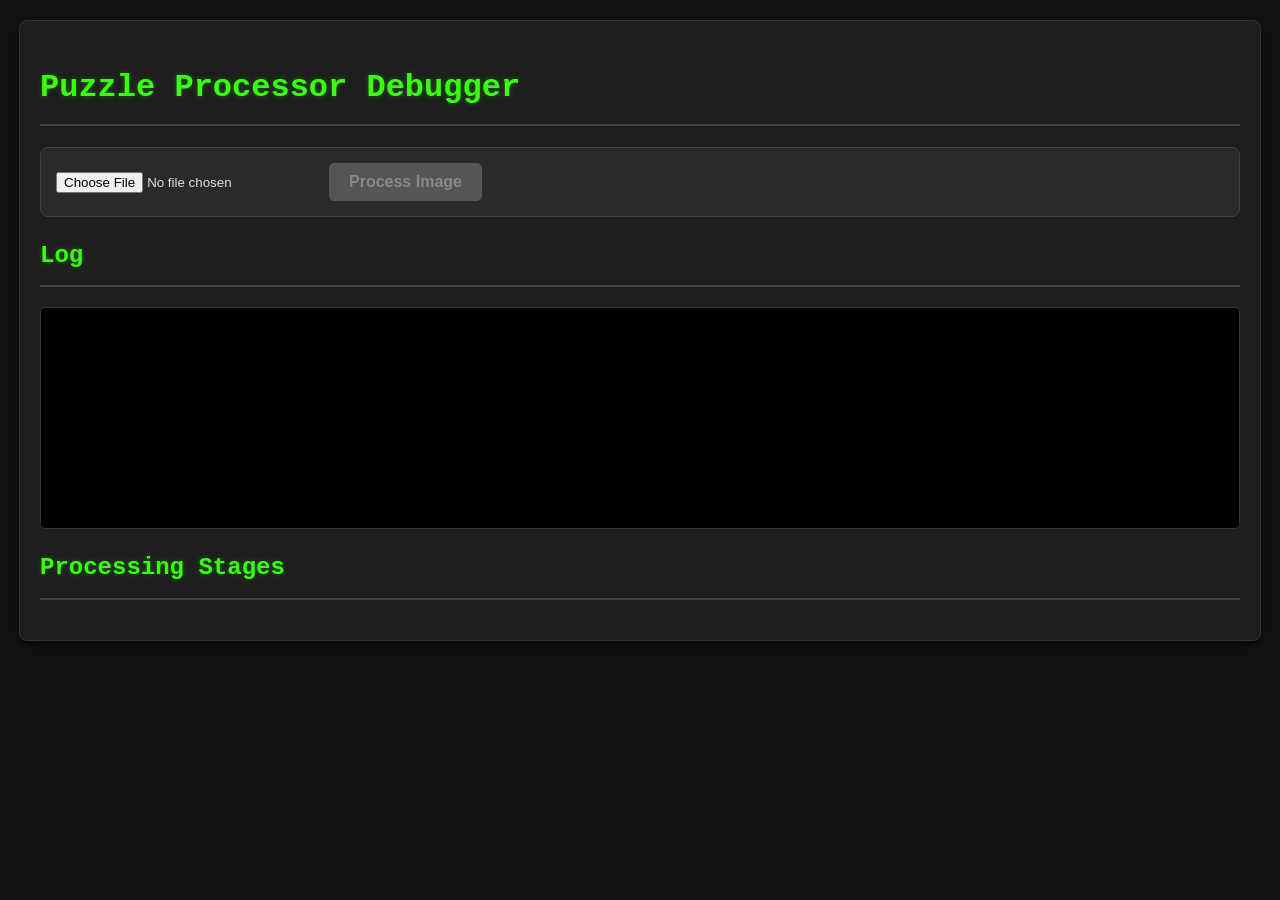
<file: Main/SnapGridScripts/debuger.html>
<!-- 
/**
 * debugger.html
 *
 * @author Isaiah Tadrous
 * @version 1.0.0
 *
 *
 * @description
 * This file, `debugger.html`, provides a visual and log-based interface for developers and interested users
 * to step through the internal workings of the SnapGrid image-to-puzzle conversion process. It is a crucial
 * tool for identifying why a particular image might fail to be recognized by the main application's photo importer.
 *
 * It loads an image and then processes it through several major stages, including:
 * 1. Initial pre-processing (downscaling, grayscale, etc.).
 * 2. Unwarping and perspective correction.
 * 3. Grid line detection and analysis.
 * 4. Region border enhancement and filtering.
 * 5. Final grid generation and optional annotation detection (stars and crosses).
 *
 * This allows for a granular inspection of the image data at each step, helping to pinpoint where the detection
 * pipeline may have failed or introduced errors. Users can submit bug reports with the output of this debugger
 * to provide invaluable data for improving the core algorithm.
 *
 */
-->
<!DOCTYPE html>
<html lang="en">
  <head>
    <meta charset="UTF-8">
    <meta name="viewport" content="width=device-width, initial-scale=1.0">
    <title>Puzzle Processor Debugger</title>
    <style>
		body { font-family: 'Fira Code', 'Courier New', monospace, sans-serif; line-height: 1.6; margin: 0; background-color: #121212; color: #e0e0e0; }
		.container { max-width: 1200px; margin: 20px auto; padding: 20px; background-color: #1e1e1e; border-radius: 8px; box-shadow: 0 4px 12px rgba(0, 0, 0, 0.5); border: 1px solid #333; }
		h1, h2 { color: #39ff14; border-bottom: 2px solid #444; padding-bottom: 10px; text-shadow: 0 0 5px rgba(57, 255, 20, 0.3); }
		#controls { margin-bottom: 20px; padding: 15px; background-color: #2a2a2a; border-radius: 8px; display: flex; align-items: center; gap: 20px; border: 1px solid #444; }
		#processBtn { background-color: #39ff14; color: #121212; font-weight: bold; border: none; padding: 10px 20px; border-radius: 5px; cursor: pointer; font-size: 16px; transition: all 0.3s; box-shadow: 0 0 8px rgba(57, 255, 20, 0.4); }
		#processBtn:disabled { background-color: #555; color: #888; cursor: not-allowed; box-shadow: none; }
		#processBtn:hover:not(:disabled) { background-color: #adff2f; transform: translateY(-2px); box-shadow: 0 4px 12px rgba(57, 255, 20, 0.6); }
		#log { border: 1px solid #333; height: 200px; overflow-y: scroll; padding: 10px; background-color: #000; border-radius: 5px; font-family: "Courier New", Courier, monospace; color: #39ff14; }
		#log p { margin: 0 0 5px; padding: 0; font-size: 14px; }
		#log p.error { color: #ff4d4d; }
		#debug-stages { display: grid; grid-template-columns: repeat(auto-fill, minmax(300px, 1fr)); gap: 20px; margin-top: 20px; }
		.stage { border: 1px solid #444; border-radius: 8px; padding: 15px; background-color: #2a2a2a; text-align: center; }
		.stage h3 { margin-top: 0; color: #ccc; }
		.stage canvas { max-width: 100%; height: auto; background-color: #111; border-radius: 4px; }
		.stage pre { text-align: left; background-color: #000; color: #f0f0f0; padding: 10px; border-radius: 4px; white-space: pre-wrap; word-break: break-all; border: 1px solid #333; }
		.final-error { grid-column: 1 / -1; text-align: center; font-size: 1.2em; color: #ff4d4d; background-color: #4d1a1a; padding: 20px; border-radius: 8px; border: 1px solid #ff4d4d; }
		.hidden { display: none; }
		.cloned-grid-container { margin-top: 20px; }
		.cloned-grid { display: grid; border: 2px solid #39ff14; grid-template-columns: repeat(auto-fit, minmax(0, 1fr)); }
		.cloned-grid .grid-cell { aspect-ratio: 1 / 1; box-sizing: border-box; border-top: 1px solid #444; border-left: 1px solid #444; }
		.cloned-grid .region-border-bottom { border-bottom: 2px solid #39ff14; }
		.cloned-grid .region-border-right { border-right: 2px solid #39ff14; }
    </style>
  </head>
  <body>
    <div class="container">
      <h1>Puzzle Processor Debugger</h1>
      <div id="controls">
        <input type="file" id="imageLoader" accept="image/*">
        <button id="processBtn" disabled>Process Image</button>
      </div>
      <h2>Log</h2>
      <div id="log"></div>
      <div id="statusBox" class="hidden">
        <p id="statusText"></p>
      </div>
      <h2>Processing Stages</h2>
      <div id="debug-stages"></div>
    </div>
    <div id="originalContainer" style="display: none;">
      <canvas id="canvasOriginal"></canvas>
    </div>
    <div id="processedContainer" style="display: none;">
      <canvas id="canvasProcessed"></canvas>
    </div>
    <div id="finalContainer" style="display: none;">
      <canvas id="canvasFinal"></canvas>
    </div>
    <div id="status" style="display: none;"></div>
    <canvas id="outputCanvas" style="display: none;"></canvas>
    <div id="results-info" style="display: none;"></div>
    <div id="starbattle-grid-container" style="display: none;">
      <div id="starbattle-grid"></div>
    </div>
    <script src="pica.min.js"></script>
    <script src="opencv.js" async></script>
    <script src="imagePreProcessor.js"></script>
    <script src="imageNormalizer.js"></script>
    <script src="gridDetector.js"></script>
    <script src="speedinvert.js"></script>
    <script src="enhanceRegionsByColor.js"></script>
    <script src="lineDurabilityFilter.js"></script>
    <script src="annotationDetector.js"></script>
    <script>
      window.addEventListener('DOMContentLoaded', () => {
        const imageLoader = document.getElementById('imageLoader');
        const processBtn = document.getElementById('processBtn');
        const logDiv = document.getElementById('log');
        const stagesDiv = document.getElementById('debug-stages');
        let activeProcessingImage = null;
        let activeFullResImage = null;
        const logMessage = (message, isError = false) => {
          const p = document.createElement('p');
          p.textContent = `[${new Date().toLocaleTimeString()}] ${message}`;
          if (isError) p.classList.add('error');
          logDiv.appendChild(p);
          p.scrollIntoView();
          console.log(isError ? 'ERROR:' : 'INFO:', message);
        };
        const addStage = (title, data) => {
          const stageDiv = document.createElement('div');
          stageDiv.className = 'stage';
          const h3 = document.createElement('h3');
          h3.textContent = title;
          stageDiv.appendChild(h3);
          if (data instanceof HTMLCanvasElement || data instanceof HTMLImageElement) {
            const canvas = document.createElement('canvas');
            const displayWidth = 300;
            canvas.width = displayWidth;
            canvas.height = (data.height / data.width) * displayWidth;
            canvas.getContext('2d').drawImage(data, 0, 0, canvas.width, canvas.height);
            stageDiv.appendChild(canvas);
          } else if (data && typeof data === 'object') {
            const pre = document.createElement('pre');
            pre.textContent = JSON.stringify(data, null, 2);
            stageDiv.appendChild(pre);
          } else {
            const p = document.createElement('p');
            p.textContent = "No visual output for this stage.";
            stageDiv.appendChild(p);
          }
          stagesDiv.appendChild(stageDiv);
          return data;
        };
        const showFinalError = (message = "No valid puzzle detected.") => {
          const finalMsgDiv = document.createElement('div');
          finalMsgDiv.className = 'final-error';
		  finalMsgDiv.innerHTML = `${message} Please make a bug request <a href="https://starbattlelab.github.io/Extensions/discord.html?page=bug-report" target="_blank">here</a>. We are still improving the program.`;
          stagesDiv.appendChild(finalMsgDiv);
        };
        const cvReady = () => new Promise(resolve => {
          const interval = setInterval(() => {
            if (typeof cv !== 'undefined' && cv.imread) {
              clearInterval(interval);
              resolve();
            }
          }, 100);
        });
        const overlayAnnotationsOnGrid = (gridElement, annotations, gridSize) => {
          if (!gridElement || !annotations || !gridSize) {
            logMessage("Cannot overlay annotations: Missing grid element, annotations, or grid size.", true);
            return;
          }
          const cells = gridElement.querySelectorAll('.grid-cell');
          if (cells.length !== gridSize * gridSize) {
            logMessage("Cell count mismatch. Cannot overlay symbols.", true);
            return;
          }
          const annotationMap = new Map(annotations.map(a => [`${a.row},${a.col}`, a.type]));
          for (let i = 0; i < cells.length; i++) {
            const r = Math.floor(i / gridSize);
            const c = i % gridSize;
            const cell = cells[i];
            const annotationType = annotationMap.get(`${r},${c}`);
            if (annotationType) {
              const symbolSpan = document.createElement('span');
              symbolSpan.style.position = 'absolute';
              symbolSpan.style.display = 'flex';
              symbolSpan.style.alignItems = 'center';
              symbolSpan.style.justifyContent = 'center';
              symbolSpan.style.width = '100%';
              symbolSpan.style.height = '100%';
              symbolSpan.style.fontSize = '24px';
              symbolSpan.style.fontWeight = 'bold';
              symbolSpan.style.zIndex = '10';
              symbolSpan.textContent = annotationType === 'star' ? '★' : 'X';
              symbolSpan.style.color = annotationType === 'star' ? '#ffc107' : '#dc3545';
              cell.style.position = 'relative';
              cell.appendChild(symbolSpan);
            }
          }
        };
        const runDebugWorkflow = async () => {
          if (!activeProcessingImage) {
            logMessage("Please load an image first.", true);
            return;
          }
          processBtn.disabled = true;
          logDiv.innerHTML = '';
          let generatedGridElement = null;
          logMessage("Starting debug workflow...");
          try {
            logMessage("Step 1: Running Initial Image Pre-processor...");
            const {
              finalCanvas,
              statusMessage
            } = await PuzzleProcessor.runFullProcess({
              processingImage: activeProcessingImage,
              fullResolutionImage: activeFullResImage,
              onStatusUpdate: logMessage
            });
            logMessage(statusMessage || "Initial Pre-processor SUCCESS.");
            const preprocessedItem = finalCanvas || activeProcessingImage;
            addStage("1. Initial Pre-processed", preprocessedItem);
            const drawableToImage = (drawable) => new Promise((resolve, reject) => {
              if (drawable instanceof HTMLImageElement) {
                resolve(drawable);
              } else if (drawable instanceof HTMLCanvasElement) {
                const image = new Image();
                image.onload = () => resolve(image);
                image.onerror = () => reject(new Error("Failed to convert canvas to image."));
                image.src = drawable.toDataURL();
              } else {
                reject(new Error("Cannot convert item to Image: Not a Canvas or Image element."));
              }
            });
            logMessage("Step 2: Running Unwarp Processor (4 passes)...");
            let currentUnwarpInput = await drawableToImage(preprocessedItem);
            let finalUnwarpedCanvas = null;
            for (let i = 1; i <= 2; i++) {
              logMessage(` -> Running Unwarp Pass ${i}/4...`);
              const {
                finalImageData
              } = await ImageProcessor.processImage(currentUnwarpInput, logMessage, {
                maxDimension: 700
              });
              if (!finalImageData) {
                throw new Error(`Unwarp processor (ImageNormalizer) failed on pass ${i}.`);
              }
              const passCanvas = document.createElement('canvas');
              passCanvas.width = finalImageData.width;
              passCanvas.height = finalImageData.height;
              passCanvas.getContext('2d').putImageData(finalImageData, 0, 0);
              addStage(`2.${i} Unwarp Pass ${i}`, passCanvas);
              currentUnwarpInput = passCanvas;
              if (i === 2) {
                finalUnwarpedCanvas = passCanvas;
              }
            }
            let currentImage = finalUnwarpedCanvas;
            logMessage("Step 3: Detecting grid...");
            await cvReady();
            logMessage("OpenCV is ready.");
            const grid = await gridDetector.detectGrid(currentImage);
            if (!grid || !grid.gridSize) throw new Error("Grid detector returned null or invalid grid.");
            addStage("3. Grid Info", grid);
            logMessage("Step 3.5: Checking for automatic color inversion...");
            const invertResult = await processImageAndInvert(currentImage, grid);
            if (!invertResult || !invertResult.success) {
              const errorMessage = invertResult.error || "The Auto Invert (speedinvert) step failed.";
              throw new Error(errorMessage);
            }
            logMessage(` -> Inversion check complete. Image was ${invertResult.inverted ? 'INVERTED' : 'NOT inverted'}.`);
            addStage("3.5. Auto Invert Check", invertResult.canvas);
            currentImage = invertResult.canvas;
            const ctx = currentImage.getContext('2d');
            const cornerPixel = ctx.getImageData(0, 0, 1, 1).data;
            const isWhiteBackground = cornerPixel[0] > 200 && cornerPixel[1] > 200 && cornerPixel[2] > 200;
            let filterPassed = false;
            const statusEl = document.getElementById('status');
            const attemptWithEnhancementFirst = async () => {
              logMessage("Strategy: Try with color enhancement first (for dark/colored backgrounds).");
              logMessage("Step 4a: Enhancing regions by color...");
              const enhancedCanvas = document.createElement('canvas');
              const enhanceResult = await enhanceRegions(currentImage, enhancedCanvas, grid);
              if (!enhanceResult || !enhanceResult.success) throw new Error(enhanceResult.error || "Failed to enhance regions.");
              addStage("4a. Enhanced Regions (Attempt 1)", enhancedCanvas);
              logMessage("Step 5a: Running Filter on Enhanced Image...");
              await window.runDurabilityFilterWithGrid(enhancedCanvas, grid);
              filterPassed = !(statusEl && statusEl.textContent.includes('Failed'));
              if (filterPassed) {
                logMessage("SUCCESS on first attempt (Enhanced Image).");
                return true;
              }
              logMessage("Attempt 1 FAILED. Retrying with original image...", true);
              addStage("4b. Fallback Image (Original)", currentImage);
              logMessage("Step 5b: Running Filter on Original Image...");
              await window.runDurabilityFilterWithGrid(currentImage, grid);
              filterPassed = !(statusEl && statusEl.textContent.includes('Failed'));
              if (filterPassed) logMessage("SUCCESS on second attempt (Original Image).");
              return filterPassed;
            };
            const attemptWithoutEnhancementFirst = async () => {
              logMessage("Strategy: Try with original image first (for white backgrounds).");
              addStage("4a. Original Image (Attempt 1)", currentImage);
              logMessage("Step 5a: Running Filter on Original Image...");
              await window.runDurabilityFilterWithGrid(currentImage, grid);
              filterPassed = !(statusEl && statusEl.textContent.includes('Failed'));
              if (filterPassed) {
                logMessage("SUCCESS on first attempt (Original Image).");
                return true;
              }
              logMessage("Attempt 1 FAILED. Retrying with color enhancement...", true);
              logMessage("Step 4b: Enhancing regions for fallback...");
              const enhancedCanvas = document.createElement('canvas');
              const enhanceResult = await enhanceRegions(currentImage, enhancedCanvas, grid);
              if (!enhanceResult || !enhanceResult.success) throw new Error(enhanceResult.error || "Failed to enhance regions for retry.");
              addStage("4b. Fallback Image (Enhanced)", enhancedCanvas);
              logMessage("Step 5b: Running Filter on Enhanced Image...");
              await window.runDurabilityFilterWithGrid(enhancedCanvas, grid);
              filterPassed = !(statusEl && statusEl.textContent.includes('Failed'));
              if (filterPassed) logMessage("SUCCESS on second attempt (Enhanced Image).");
              return filterPassed;
            };
            if (isWhiteBackground) {
              filterPassed = await attemptWithoutEnhancementFirst();
            } else {
              filterPassed = await attemptWithEnhancementFirst();
            }
            if (!filterPassed) {
              throw new Error(`Line Durability Filter failed on both attempts. Final error: ${statusEl.textContent}`);
            }
            const finalImageCanvas = document.getElementById('outputCanvas');
            if (finalImageCanvas && finalImageCanvas.width > 0) {
              addStage("5. Final Processed Image", finalImageCanvas);
            }
            const finalGridContainer = document.getElementById('starbattle-grid-container');
            if (finalGridContainer && finalGridContainer.style.display !== 'none') {
              const gridClone = finalGridContainer.cloneNode(true);
              gridClone.style.display = 'block';
              gridClone.id = '';
              const gridEl = gridClone.querySelector('#starbattle-grid');
              if (gridEl) {
                gridEl.id = '';
                gridEl.className = 'cloned-grid';
                generatedGridElement = gridEl; // Capture the element!
              }
              const stageDiv = document.createElement('div');
              stageDiv.className = 'stage';
              const h3 = document.createElement('h3');
              h3.textContent = "6. Generated Grid";
              stageDiv.appendChild(h3);
              stageDiv.appendChild(gridClone);
              stagesDiv.appendChild(stageDiv);
            }
            logMessage("Step 7: Detecting annotations (stars, x)...");
            const hqUnwarpInput = await drawableToImage(preprocessedItem);
            const {
              finalImageData: hqUnwarpedImageData
            } = await ImageProcessor.processImage(hqUnwarpInput, logMessage, {
              maxDimension: 700
            });
            if (!hqUnwarpedImageData) {
              throw new Error("Failed to generate the high-quality image needed for annotation detection.");
            }
            logMessage(" -> Running annotation detector on high-quality image...");
            const annotations = await annotationDetector.detect(hqUnwarpedImageData, grid);
            logMessage(`Annotation Detector SUCCESS. Found ${annotations.length} annotations.`);
            logMessage(` -> Locations: ${JSON.stringify(annotations)}`);
            if (generatedGridElement) {
              logMessage(" -> Overlaying symbols on generated grid.");
              overlayAnnotationsOnGrid(generatedGridElement, annotations, grid.gridSize);
            } else {
              logMessage(" -> Could not find the generated grid to overlay symbols.", true);
            }
            logMessage("Workflow Complete!", false);
          } catch (error) {
            logMessage(`Workflow failed: ${error.message}`, true);
            showFinalError(error.message);
          } finally {
            processBtn.disabled = false;
          }
        };
        imageLoader.addEventListener('change', async (e) => {
          const file = e.target.files[0];
          if (!file) return;
          logDiv.innerHTML = '';
          stagesDiv.innerHTML = '';
          processBtn.disabled = true;
          logMessage("Loading image...");
          try {
            const {
              fullResolutionImage,
              processingImage
            } = await PuzzleProcessor.loadImageFromFile(file, 1000, logMessage);
            activeProcessingImage = processingImage;
            activeFullResImage = fullResolutionImage;
            logMessage("Image loaded. Ready to process.");
            addStage("0. Loaded Image (Downscaled)", activeProcessingImage);
            processBtn.disabled = false;
          } catch (err) {
            logMessage(err.message, true);
            processBtn.disabled = true;
          }
        });
        processBtn.addEventListener('click', runDebugWorkflow);
      });
    </script>
  </body>
</html>
</file>
